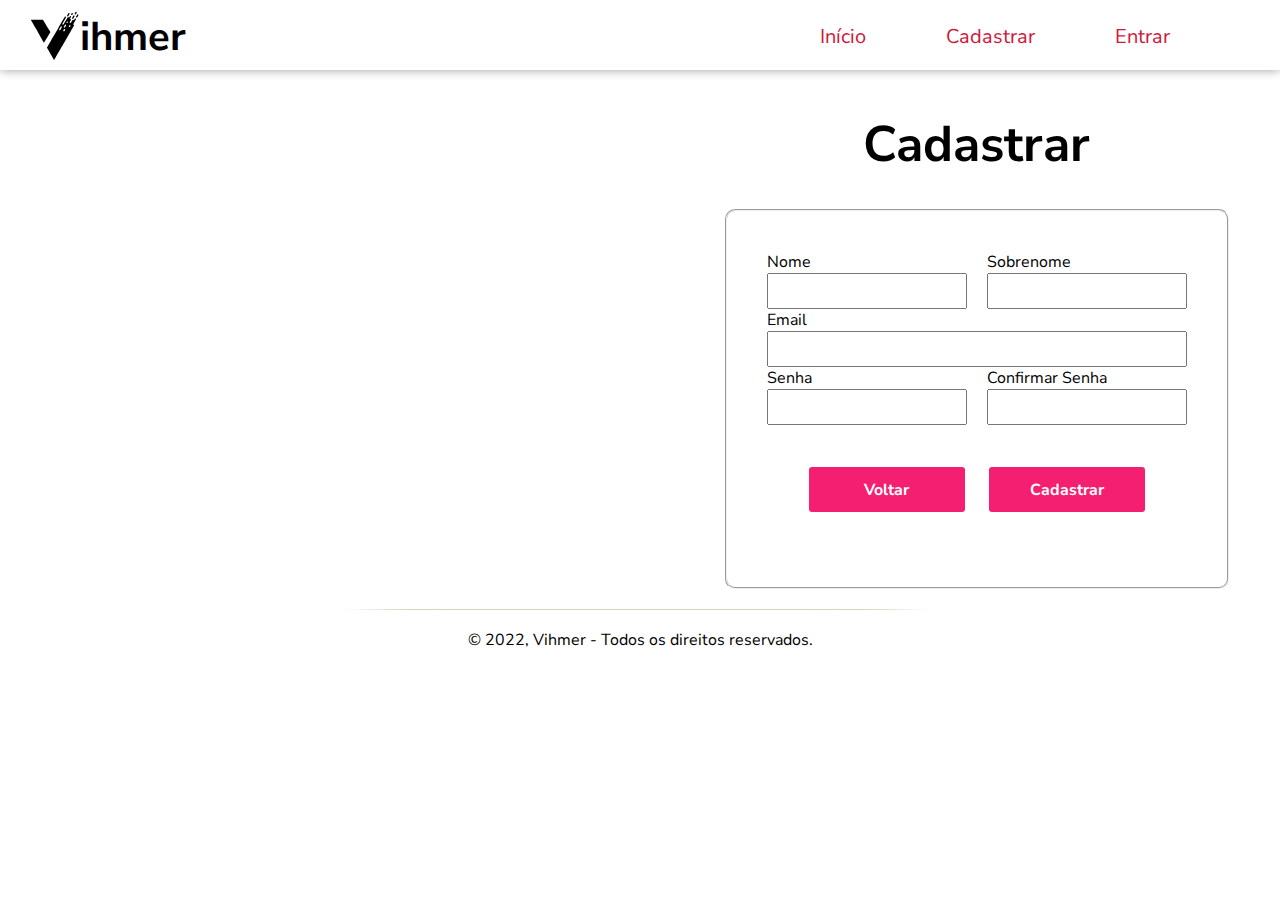
<file: cadastrar.html>
<!DOCTYPE html>
<html lang="pt-br">
<head>
    <meta charset="UTF-8">
    <meta http-equiv="X-UA-Compatible" content="IE=edge">
    <meta name="viewport" content="width=device-width, initial-scale=1.0">

    <link rel="preconnect" href="https://fonts.googleapis.com">
    <link rel="preconnect" href="https://fonts.gstatic.com" crossorigin>
    <link href="https://fonts.googleapis.com/css2?family=Nunito+Sans:wght@400;700&display=swap" rel="stylesheet">

    <link rel="shortcut icon" href="assets/imgs/svg/logoVihmer.svg" type="image/x-icon">

    <link rel="stylesheet" href="assets/styles/cadastro.css">
    <link rel="stylesheet" href="style.css">

    <title>Vihmer - Cadastro</title>
</head>
<body>
    <header id="header">
        <div class="logo">
            <a href="index.html">
                <img width="50" src="assets/imgs/svg/logoVihmer.svg">
                <h1>ihmer</h1>
            </a>
        </div>
        <nav>
            <ul class="list" id="navbar">
                <li><a href="index.html">Início</a></li>
                <li><a href="cadastrar.html">Cadastrar</a></li>
                <li><a href="entrar.html">Entrar</a></li>
            </ul>
        </nav>
    </header>
    <main>
        <div id="cadastrar-conta" class="invisible">
            <div>
                <h1 class="cadas">Cadastrar</h1>
            </div>
            <form>
                <fieldset>

                    <div class="container-flex">
                        <div class="container-grid">
                            <label>Nome</label>
                            <input type="text" name="cadastrar-nome" id="cadastrar-nome">
                        </div>
                        <div class="container-grid">
                            <label>Sobrenome</label>
                            <input type="text" name="cadastrar-sobrenome" id="cadastrar-sobrenome">
                        </div>
                    </div>
                        <div class="container-grid">
                            <label>Email</label>
                            <input type="email" name="cadastrar-email" id="cadastrar-email">
                        </div>
                    <div class="container-flex">
                        <div class="container-grid">
                            <label>Senha</label>
                            <input type="password" name="cadastrar-senha" id="cadastrar-senha">
                        </div>
                        <div class="container-grid">
                            <label>Confirmar Senha</label>
                            <input type="password" name="confirmar-senha" id="confirmar-senha">
                        </div>
                    </div>
                    <div class="container-botoes">
                        <a href="entrar.html" id="1" class="btn">Voltar</a>
                        <button id="btn-cadastrar" class="btn">Cadastrar</button>
                    </div>
                </fieldset>
                <div class="center-text" id="alerta-cadastrar"></div>
            </form>
        </div>
    </main>

    
        <footer>
            <p>© 2022, Vihmer - Todos os direitos reservados.</p>
        </footer>
</body>
    <script src="assets/js/cadastrar.js"></script>
</html>
</file>
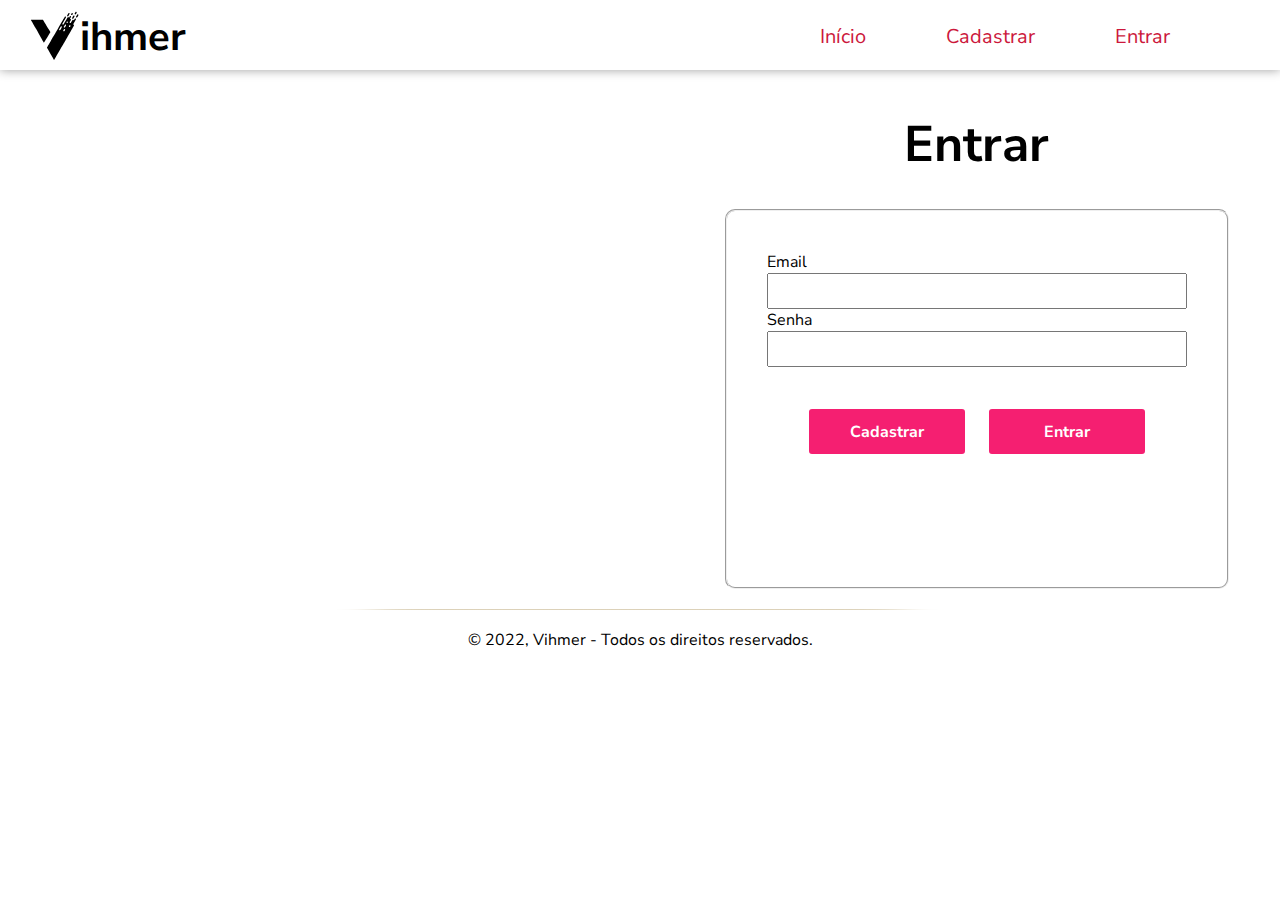
<file: entrar.html>
<!DOCTYPE html>
<html lang="pt-br">
<head>
    <meta charset="UTF-8">
    <meta http-equiv="X-UA-Compatible" content="IE=edge">
    <meta name="viewport" content="width=device-width, initial-scale=1.0">


    <link rel="preconnect" href="https://fonts.googleapis.com">
    <link rel="preconnect" href="https://fonts.gstatic.com" crossorigin>
    <link href="https://fonts.googleapis.com/css2?family=Nunito+Sans:wght@400;700&display=swap" rel="stylesheet">

    <link rel="shortcut icon" href="assets/imgs/svg/logoVihmer.svg" type="image/x-icon">

    <link rel="stylesheet" href="assets/styles/cadastro.css">
    <link rel="stylesheet" href="style.css">
    <title>Vihmer - Login</title>
</head>
<body>
    <header id="header">
        <div class="logo">
            <a href="index.html">
                <img width="50" src="assets/imgs/svg/logoVihmer.svg">
                <h1>ihmer</h1>
            </a>
        </div>
        <nav>
            <ul class="list" id="navbar">
                <li><a href="index.html">Início</a></li>
                <li><a href="cadastrar.html">Cadastrar</a></li>
                <li><a href="entrar.html">Entrar</a></li>
            </ul>
        </nav>
    </header>

    <main>
        <div id="entrar-conta">
            <div>
                <h1 class="cadas">Entrar</h1>
            </div>
            <form>
                <fieldset>
                    <div class="container-grid">
                        <label>Email</label>
                        <input type="email" name="verificar-email" id="verificar-email">
                    </div>
                    <div class="container-grid">
                        <label>Senha</label>
                        <input type="password" name="verificar-senha" id="verificar-senha">
                    </div>
                    <div class="container-botoes">
                        <a href="cadastrar.html" id="btn-nav-cadastrar" class="btn">Cadastrar</a>
                        <button id="btn-verificar" class="btn">Entrar</button>
                    </div>
                    <div class="center-text" id="alerta-login"></div>
                </fieldset>
            </form>
        </div>
    </main>

    
    <footer>
        <p>© 2022, Vihmer - Todos os direitos reservados.</p>
    </footer>
</body>
    <script src="assets/js/entrar.js"></script>
</html>
</file>
<file: assets/styles/cadastro.css>
main{
    margin-top: 10px;
    display: grid;
    justify-content: center;
}

.cadas{
    font-size: 50px;
    padding: 30px;
    text-align: center;
}
input {
    height: 36px;
}
fieldset{
    padding: 40px;
    border-radius: 10px;
    height: 380px;
}

.center-text{
    text-align: center;
}

.container-botoes{
    gap: 20px;
    padding: 40px;
}
.container-flex{
    display: flex;
    gap: 20px;
}
.container-flex input{
    width: 200px;
}

.container-grid{
    display: grid;
}

.btn {
    font-size: 16px;
    font-weight: bold;

    width: 100px;
    height: 50px;
}

.container-botoes{
    display: flex;
}
</file>
<file: style.css>
* {
    padding: 0px;
    margin: 0px;
    box-sizing: border-box;
    font-family: 'Nunito Sans', sans-serif;
    scroll-behavior: smooth;
}

header{
    top: 0;
    left: 0;
    width: 100%;
    display: flex;

    background-color: white;
    justify-content: center;
    height: 70px;
    
    box-shadow: #9e9e9e 0px 0px 10px;
}

main{
    display: grid;
    width: 217vh;
}

nav{
    margin-right: 110px;
    display: flex;
    align-items: center;
    gap: 60px;
}

h1{
    font-size: 40px;
}

h2 {
    font-weight: bold;
    font-size: 50px;
    color: coral;
}

h2 span {
    font-size: 40px;
    color: orangered;
}

a {
    text-decoration: none;
    color: black;
    display: flex;
}

#sobre-mim{
    margin-left: 30px;
    width: 800px;
}

.logo{
    display: flex;

    margin-right: auto;

    font-weight: bold;
    font-size: 18px;
    padding: 10px 30px;
    gap: 14px;

    color: #22251f;
}

.background{
    background-color: #fff;
}

.list, .list a{
    list-style: none;
    text-decoration: none;
}

#navbar {
    display: flex;
    height: 25px;
    gap: 80px;
    
    font-size: 20px;
}
#navbar a {

    color: #cc183c;
    transition: 0.5s all;
}
#navbar a:hover {
    color: #353535;
    border-bottom: 1px solid #22251f;
}


.btn{
    display: grid;
    width: 160px;
    height: 49px;
    justify-content: center;
    align-items: center;

    text-decoration: none;


    color: #fff;
    background-color: rgb(245, 31, 113);

    border-radius: 5px;
    border: solid 2px #fff;
}


::-webkit-scrollbar {
    width: 10px;
}

::-webkit-scrollbar-thumb{
    width: 10px;
    background-color: tomato;
}


#habilidades {
    gap: 40px;
    display: flex;
    justify-content: center;
    align-items: center;
    border-radius: 10px;

}


aside , #hud {
    float: left;
}

aside {
    margin-bottom: 410px;
    margin-right: 0px;
    border-radius: 10px;
    padding: 20px;

    border: 4px solid #647dec;
    box-shadow: #5367c0 0px 0px 20px;
}
aside h3{
    text-align: center;
    margin-bottom: 20px;
    font-size: 30px;
}

aside ul {
    list-style: none;
    display: grid;
    gap: 20px;
}


aside a {
    gap: 10px;
    display: flex;
    
    align-items: center;
    
    font-size: 18px;
    font-weight: bold;
}

aside li {
    border-radius: 10px;
    padding: 6px;
    width: 250px;
    transition: 0.4s all;
}

aside li:hover {
    background-color: #647dec81;
    box-shadow: #fff 0px 0px 10px;
}

.carrossel {
    border-radius: 30px;
    margin-right: 50px;
    box-shadow: black 0px 0px 10px;
    overflow: hidden;
    height: 420px;
    width: 900px;
}

.container{
    display: flex;
    transition: transform 0.5s ease-in-out;
}
#contatos{
    display: flex;
}

#sobre-mim{
    margin-left: 50px;
    width: 1000px;
    display: flex;
    font-size: 20px;
}

#profile{
    width: 300px;
    border-radius: 250px;
    border: 4px solid #647dec;
    box-shadow: #5367c0 0px 0px 20px;

    margin-left: 10px;
}
#contato {
    margin-right: auto ;
    width: 1200px;
    border-radius: 10px;
    border: 4px solid #647dec;
    box-shadow: #5367c0 0px 0px 20px;
}

.social {
    font-size: 22px;
    border-radius: 10px;
    padding: 1rem;
    background-color: white;
}
.social h1 {
    padding: 8px;
}

.social ul{
    list-style: none;
    display: grid;
    gap: 10px;
}

.social li {
    display: flex;
    align-items: center;
    gap: 20px
}

.margin{
    margin-right: 60px;
    text-align: center;
}
.flex {
}
.desenvolvimento h1{
    text-align: center;
}

.desenvolvimento ul{
    font-size: 20px;
    list-style: none;
}

.link{
    font-weight: bold;
    color: palevioletred;
}

.link:hover{
    color: #353535;
}
footer{
    padding: 20px 0 30px 0px;
    text-align: center;
    background: url('img/fundo-rodape.png') no-repeat center top;
    margin-top: 20px;
}
</file>
